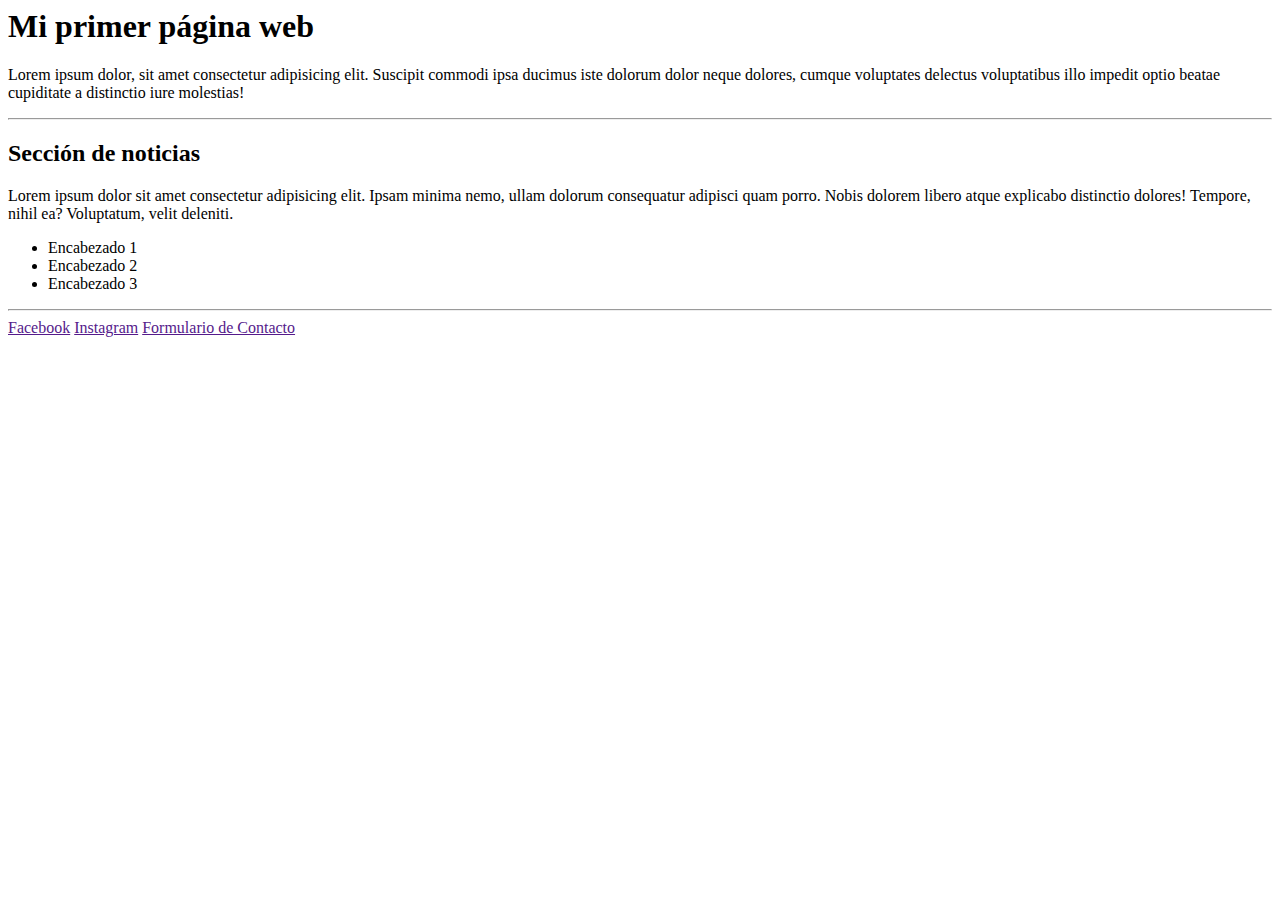
<file: C3 HTML/index.html>
<html lang="es">
<head>
    <meta charset="UTF-8">
    <meta name="viewport" content="width=device-width, initial-scale=1.0">
    <title>Mi primera pagina</title>
</head>
<body>
    <header>
        <h1>Mi primer página web</h1>
        <p>Lorem ipsum dolor, sit amet consectetur adipisicing elit. Suscipit commodi ipsa ducimus iste dolorum dolor neque dolores, 
        cumque voluptates delectus voluptatibus illo impedit optio beatae cupiditate a distinctio iure molestias!</p>
    </header>
    <hr /> 
    <main>
        <section>
            <h2>Sección de noticias</h2>
            <article>
                <div>
                    <p>Lorem ipsum dolor sit amet consectetur adipisicing elit. Ipsam minima nemo, ullam dolorum consequatur adipisci quam porro.
                     Nobis dolorem libero atque explicabo distinctio dolores! Tempore, nihil ea? Voluptatum, velit deleniti.</p>
                </div>
            </article>
            <article>
                <ul>
                    <li>Encabezado 1</li>
                    <li>Encabezado 2</li>
                    <li>Encabezado 3</li>
                </ul>
            </article>
        </section>
    </main>
    <hr />
    <footer>
        <section>
            <a href="">Facebook</a>
            <a href="">Instagram</a>
            <a href="">Formulario de Contacto</a>
        </section>
    </footer>
    
</body>
</html>
</file>
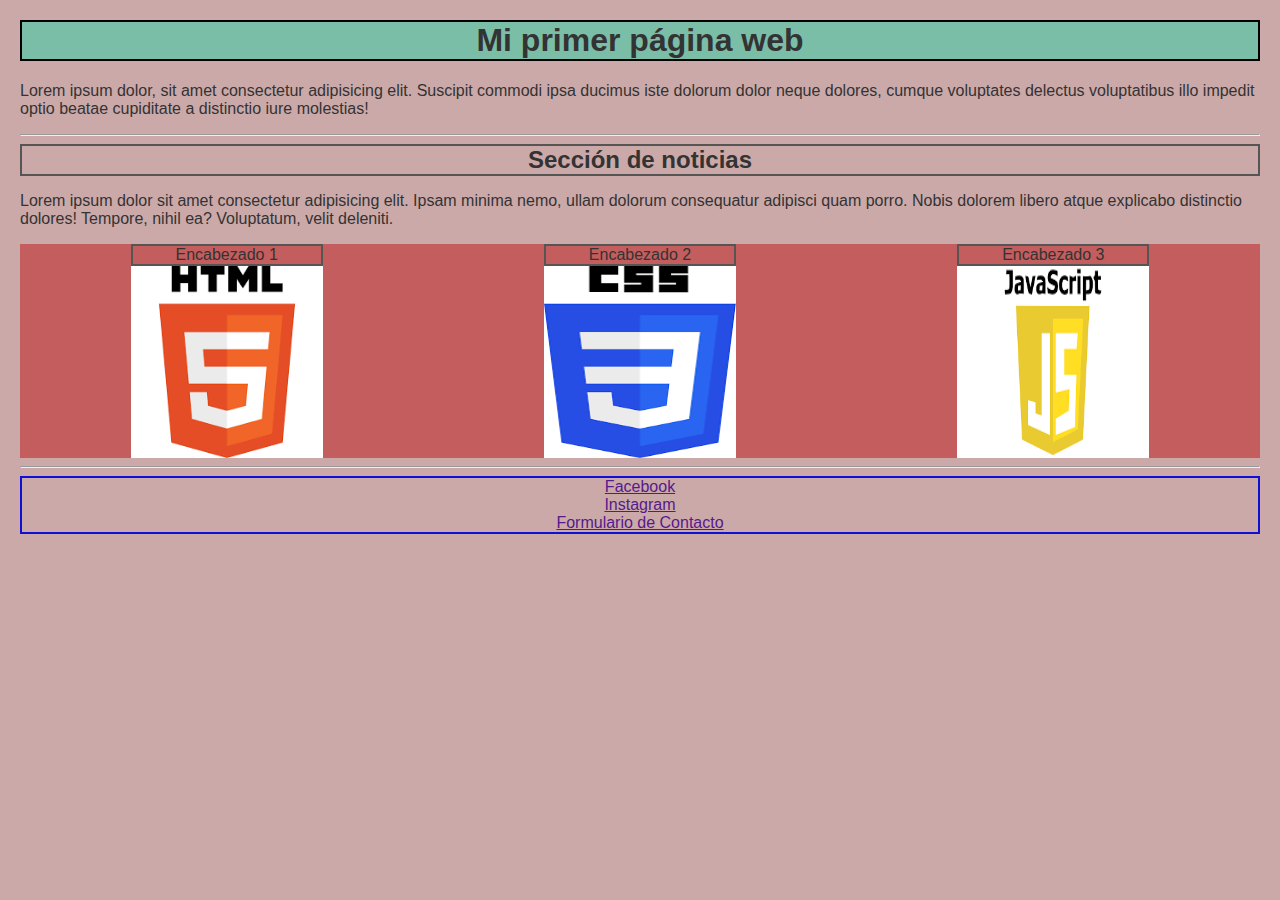
<file: C4 CSS/index.html>
<html lang="es">
<head>
    <meta charset="UTF-8">
    <meta name="viewport" content="width=device-width, initial-scale=1.0">
    <link rel="stylesheet" type="text/css" href="./styles.css">
    <title>Mi primera pagina</title>
</head>
<body>
    <header>
    <section>
        <h1 id="title">Mi primer página web</h1>
        <p>Lorem ipsum dolor, sit amet consectetur adipisicing elit. Suscipit commodi ipsa ducimus iste dolorum dolor neque dolores, 
        cumque voluptates delectus voluptatibus illo impedit optio beatae cupiditate a distinctio iure molestias!</p>
    </section>
    </header>
    <hr /> 
    <main>
        <div>
            <section>
                <h2 class="titles">Sección de noticias</h2>
                <article>
                    <div>
                        <p>Lorem ipsum dolor sit amet consectetur adipisicing elit. Ipsam minima nemo, ullam dolorum consequatur adipisci quam porro.
                        Nobis dolorem libero atque explicabo distinctio dolores! Tempore, nihil ea? Voluptatum, velit deleniti.</p>
                    </div>
                </article>
                <div class="cards">
                        <div>
                            <p class="titles">Encabezado 1</p>
                            <img src="./img/html.png" alt="">
                        </div>
                        <div>
                            <p class="titles">Encabezado 2</p>
                            <img src="./img/css.png" alt="">
                        </div>
                        <div>
                            <p class="titles">Encabezado 3</p>
                            <img src="./img/java.png" alt="">
                        </div>
                </div>
            </section>
        </div>
    </main>
    <hr />
    <footer>
        <div>
            <section id="footer">
                <a href="">Facebook</a>
                <a href="">Instagram</a>
                <a href="">Formulario de Contacto</a>
            </section>
        </div>
    </footer>
    
</body>
</html>
</file>
<file: C4 CSS/styles.css>
body {
    font-family: 'Arial', sans-serif;
    background-color: #cca9a9;
    color: #333;
    margin: 20px;
  }

img{
    width: 15vw;
    height: 12em;
}

.cards {
    background-color: #c45d5d;
    display: flex;
    justify-content: space-around;
    align-items: center;
    flex-direction: row;
}

.titles{
    text-align: center;
    border: 2px solid rgb(87, 84, 84);
    margin: auto;
}

.titles:hover{
    background-color: rgba(42, 190, 49, 0.63);
}

#footer {
    border: 2px solid rgb(15, 15, 214);
    display: flex;
    flex-direction: column;
    align-items: center;
}

#title {
    text-align: center;
    border: 2px solid black;
    background-color: rgb(122, 190, 168);
}
</file>
